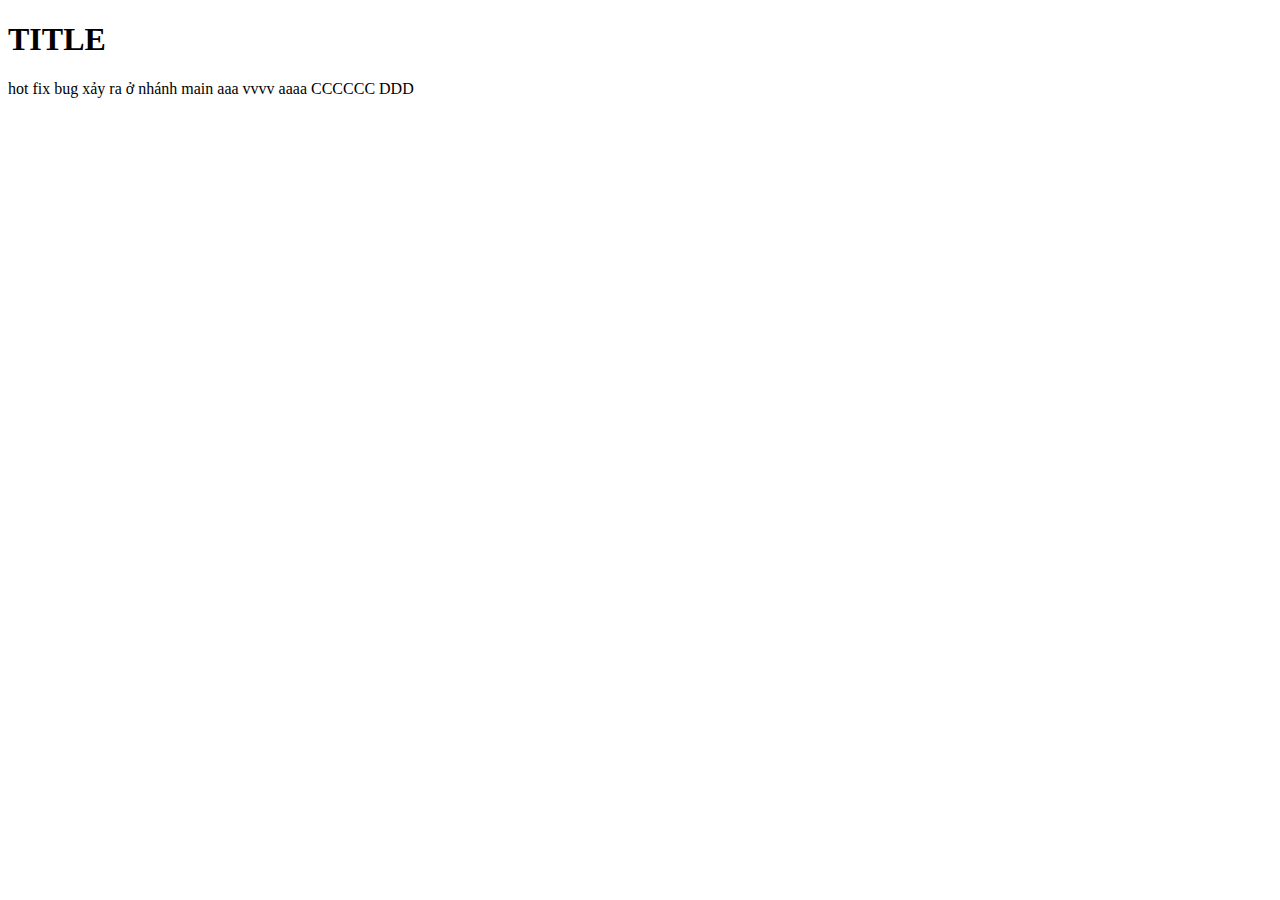
<file: index.html>
<!DOCTYPE html>
<html lang="en">
<head>
  <meta charset="UTF-8">
  <meta name="viewport" content="width=device-width, initial-scale=1.0">
  <title>Document</title>
</head>
<body>
  <h1>TITLE</h1>
  hot fix bug xảy ra ở nhánh main
  aaa
  vvvv
  aaaa
  CCCCCC
  DDD
</body>
</html>
</file>
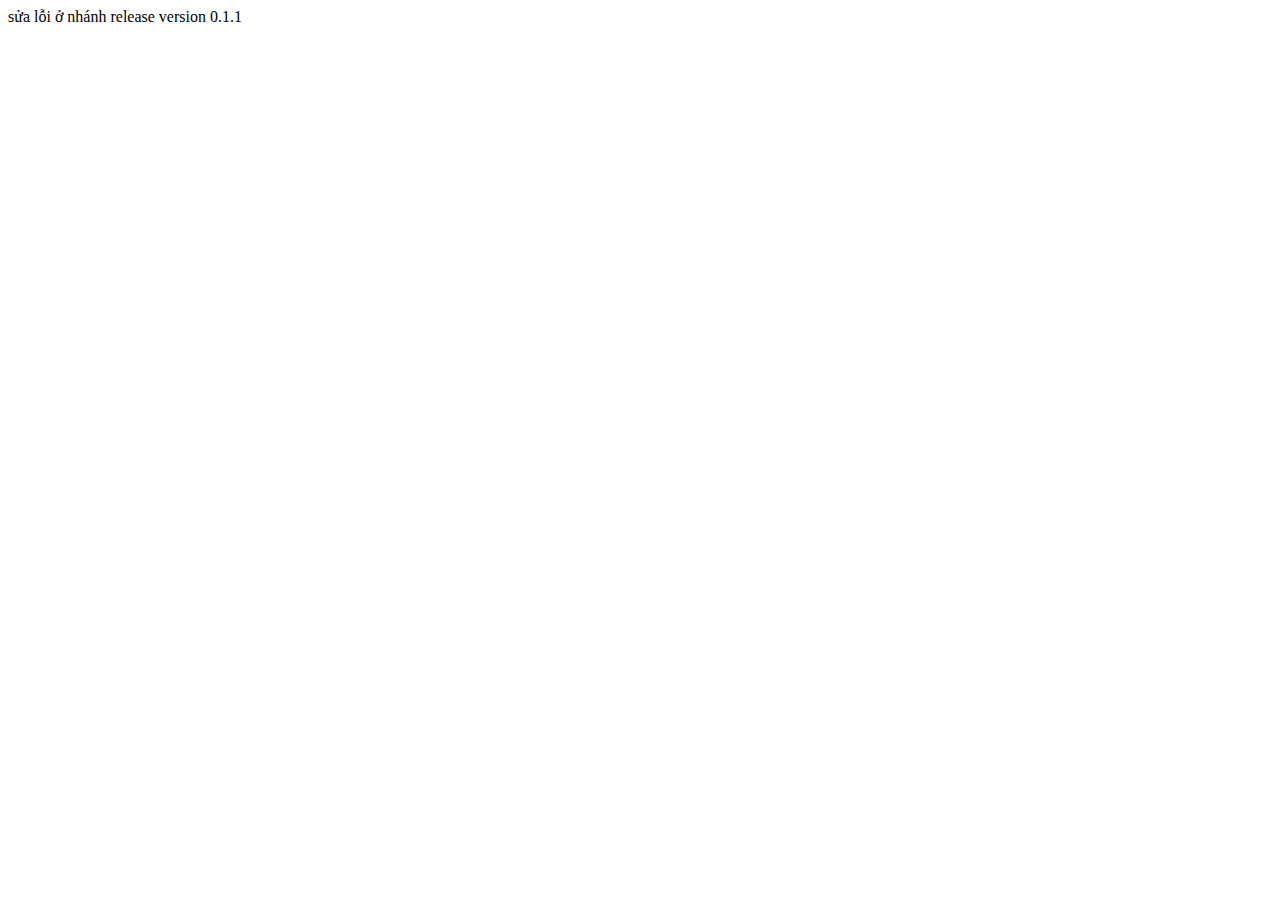
<file: index2.html>
<!DOCTYPE html>
<html lang="en">
<head>
  <meta charset="UTF-8">
  <meta name="viewport" content="width=device-width, initial-scale=1.0">
  <title>Document</title>
</head>
<body>
  sửa lỗi ở nhánh release version 0.1.1
</body>
</html>
</file>
